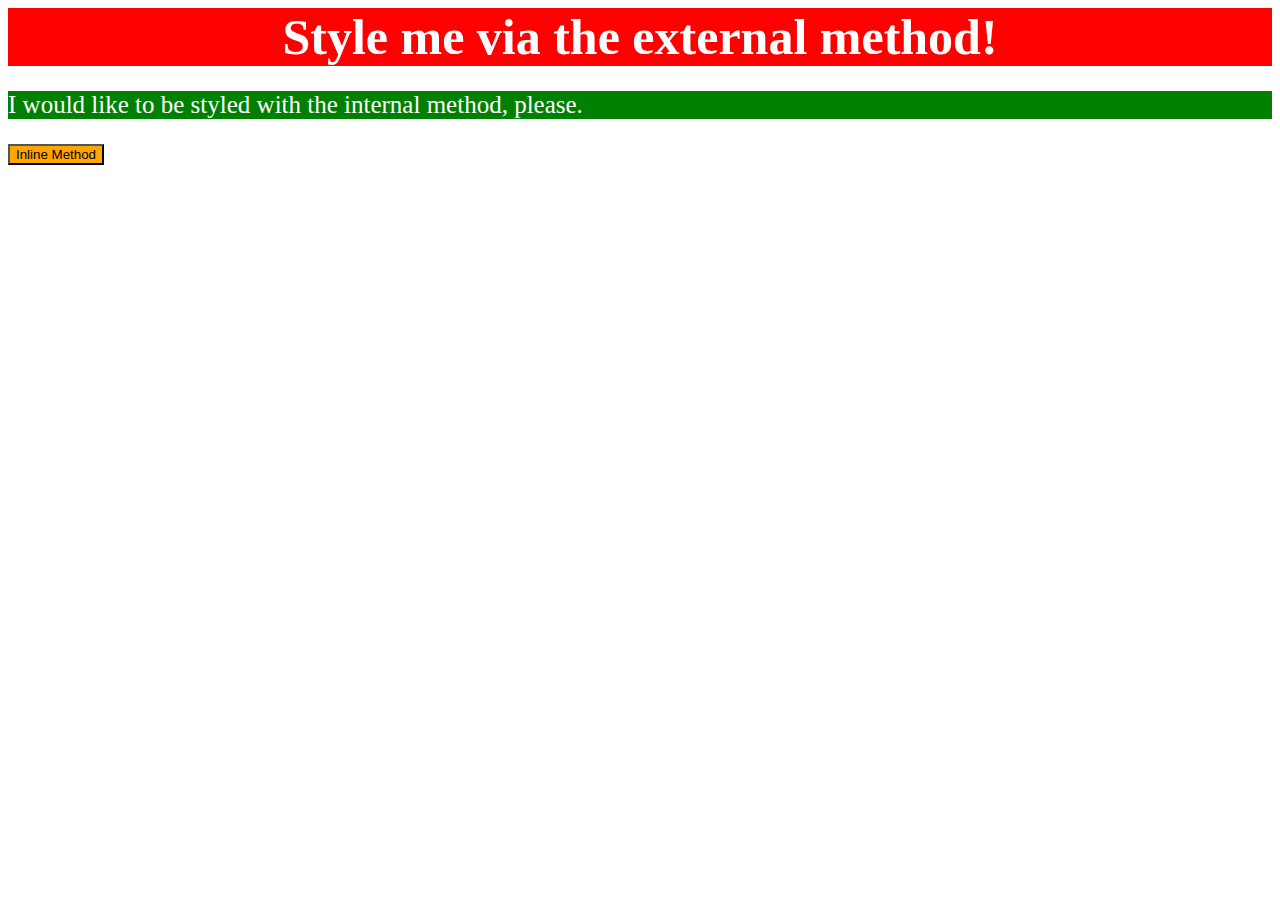
<file: foundations/01-css-methods/index.html>
<!DOCTYPE html>
<html lang="en">
  <head>
    <meta charset="UTF-8">
    <meta http-equiv="X-UA-Compatible" content="IE=edge">
    <meta name="viewport" content="width=device-width, initial-scale=1.0">
    <title>Methods for Adding CSS</title>
    <link rel="stylesheet" href="styles.css">
    <style>
      p {
    color: white;
    background-color: green;
    font-size: 25px;
    font-weight: 200;
    text-align: left;
}
    </style>
  </head>
  <body>
    <div>Style me via the external method!</div>
    <p>I would like to be styled with the internal method, please.</p>
    <button style="color: black; background-color: orange; size: 35px; text-align: center;">Inline Method</button>
  </body>
</html>
</file>
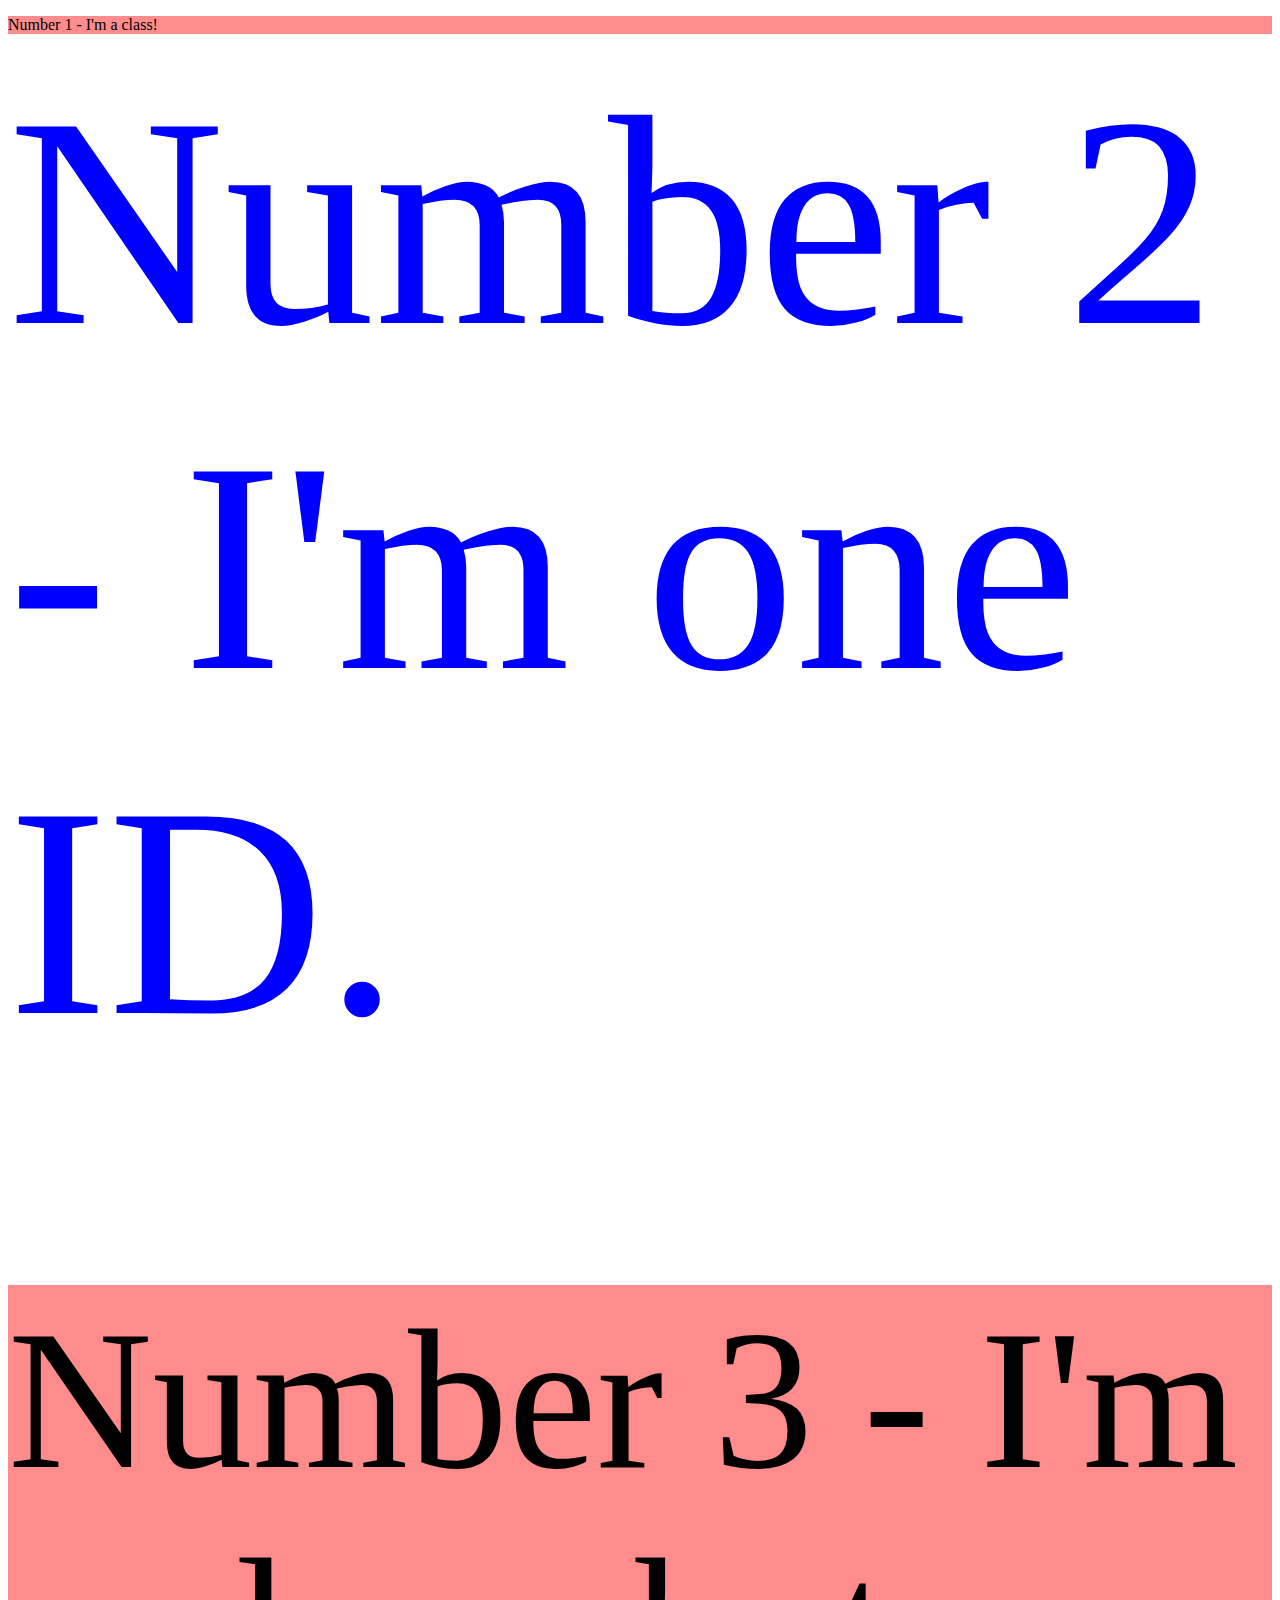
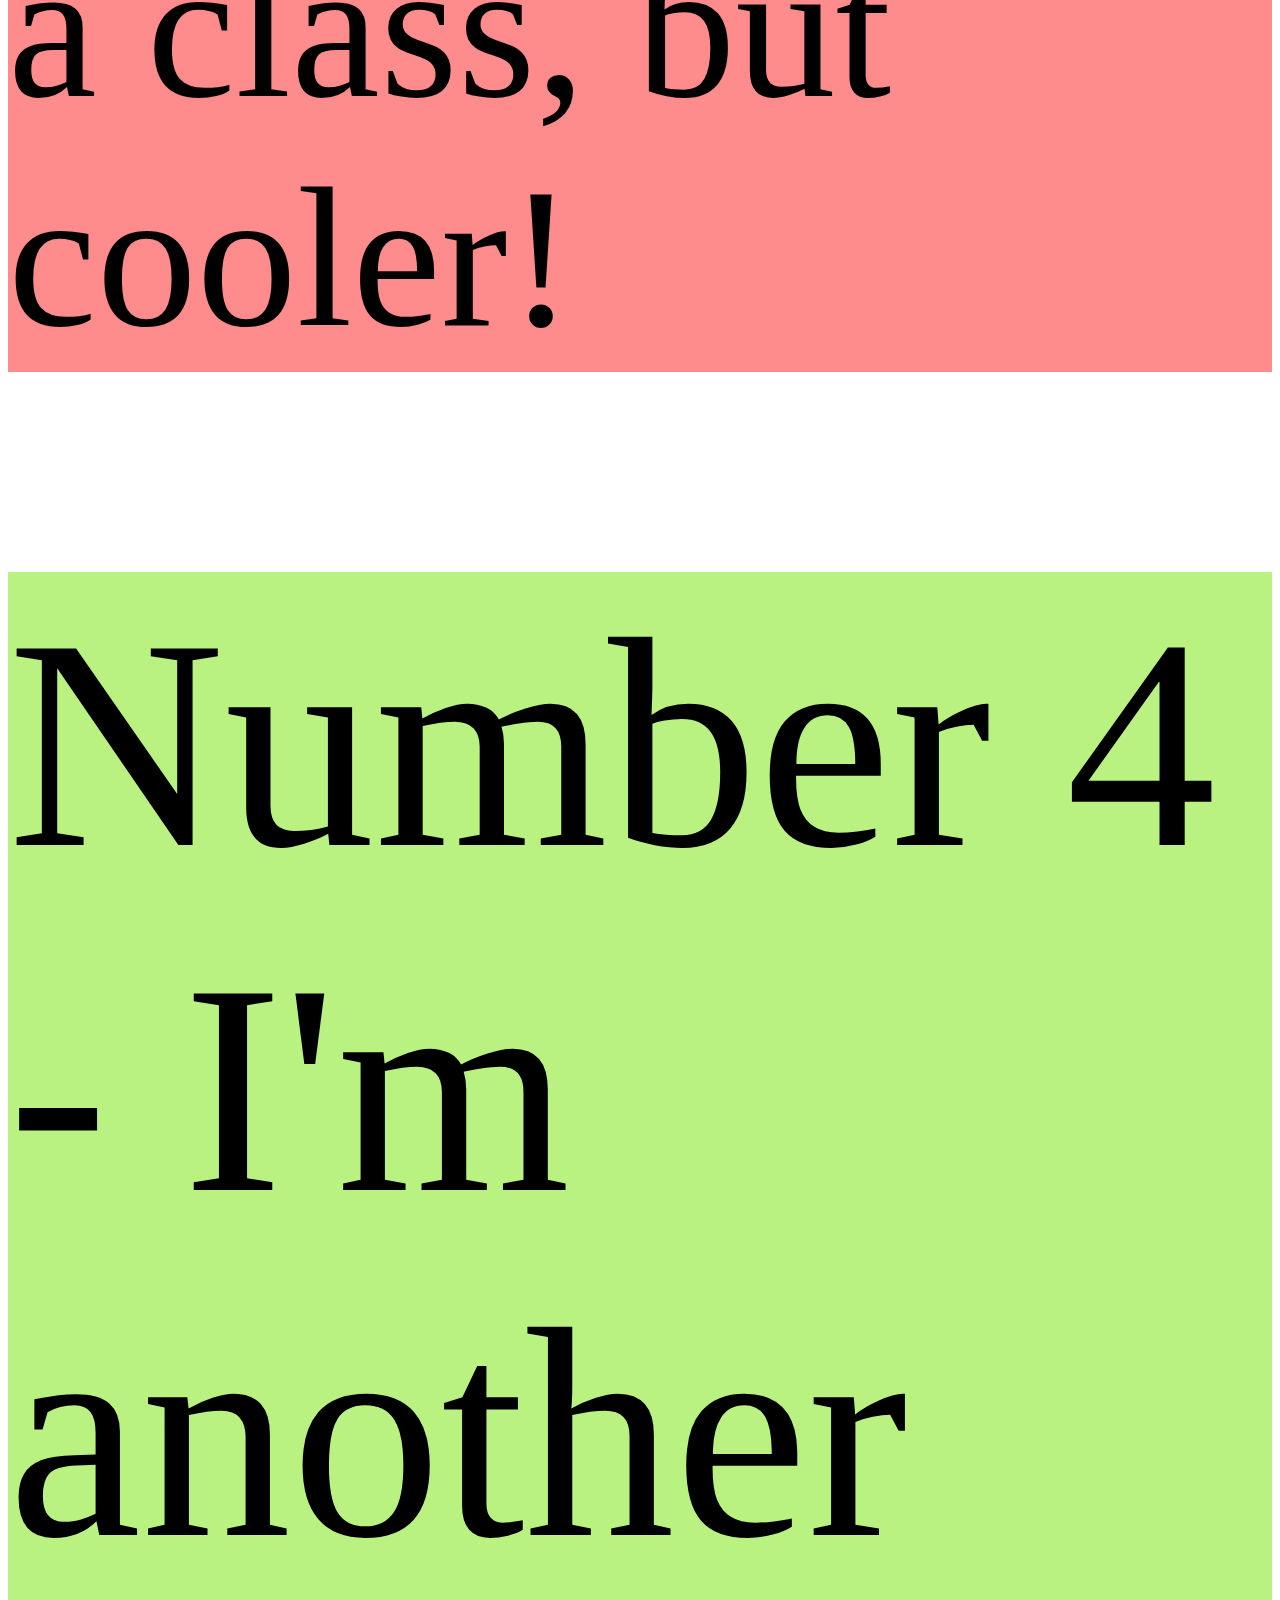
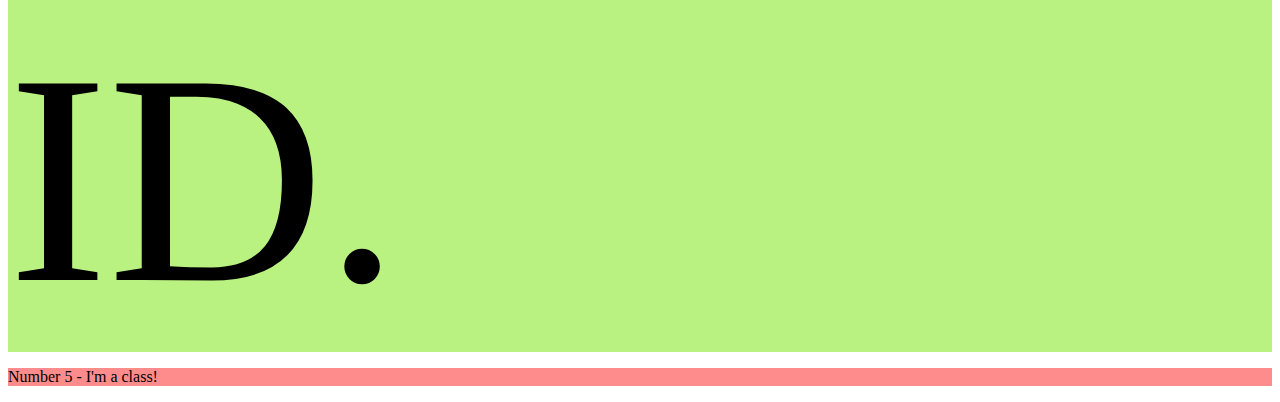
<file: foundations/02-class-id-selectors/index.html>
<!DOCTYPE html>
<html lang="en">
  <head>
    <meta charset="UTF-8">
    <meta http-equiv="X-UA-Compatible" content="IE=edge">
    <meta name="viewport" content="width=device-width, initial-scale=1.0">
    <title>Class and ID Selectors</title>
    <link rel="stylesheet" href="style.css">
  </head>
  <body>
    <p class="p1">Number 1 - I'm a class!</p>
    <div id="div1">Number 2 - I'm one ID.</div>
    <p class="p1 p2">Number 3 - I'm a class, but cooler!</p>
    <div id="div2">Number 4 - I'm another ID.</div>
    <p class="p1">Number 5 - I'm a class!</p>
  </body>
</html>
</file>
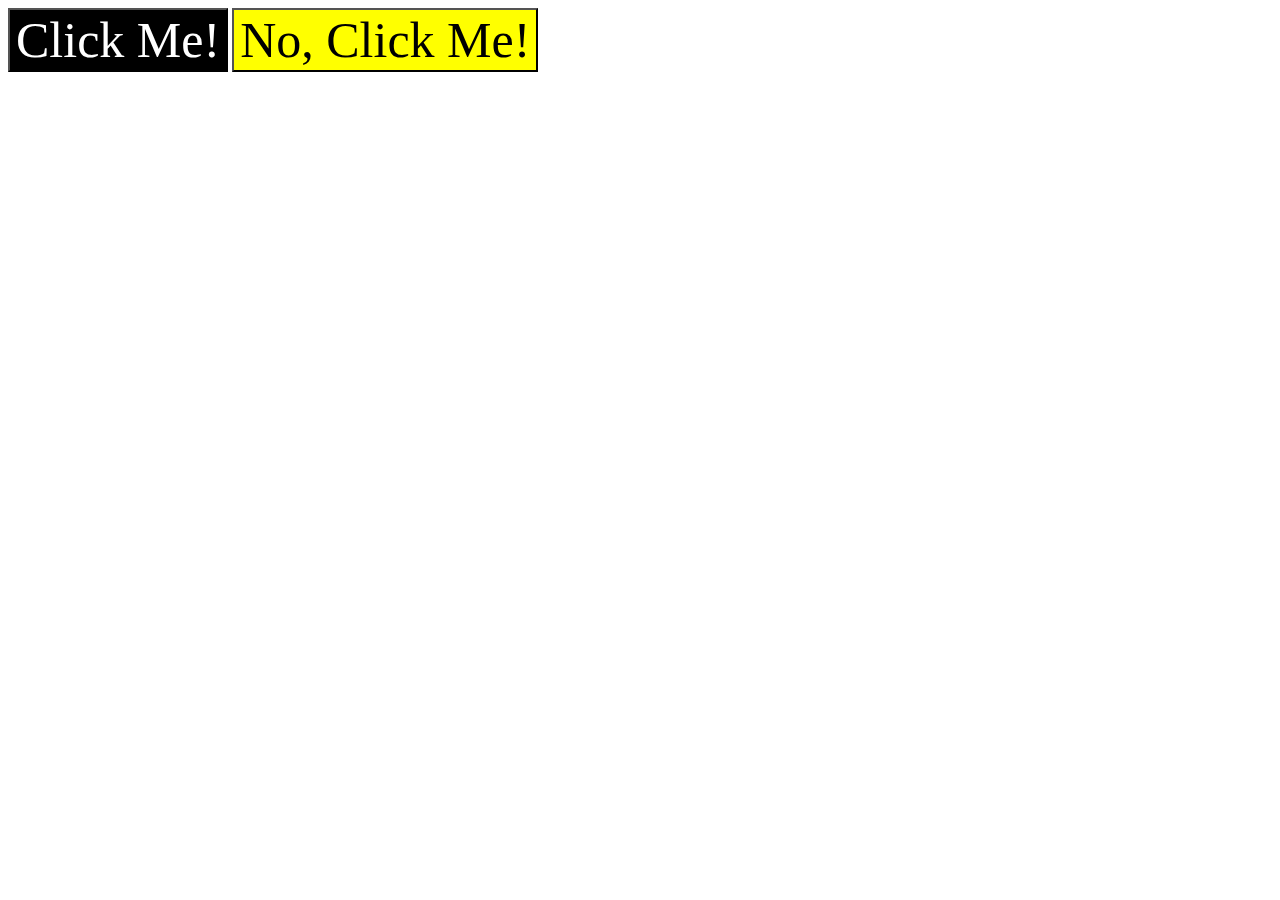
<file: foundations/03-grouping-selectors/index.html>
<!DOCTYPE html>
<html lang="en">
  <head>
    <meta charset="UTF-8">
    <meta http-equiv="X-UA-Compatible" content="IE=edge">
    <meta name="viewport" content="width=device-width, initial-scale=1.0">
    <title>Grouping Selectors</title>
    <link rel="stylesheet" href="style.css">
  </head>
  <body>
    <button class="Click-me">Click Me!</button>
    <button class="No-Click-me">No, Click Me!</button>
  </body>
</html>
</file>
<file: foundations/01-css-methods/styles.css>
div {
    color: white;
    background-color: red;
    font-size: 50px;
    font-weight: 700;
    font-style: "Times New Roman";
    text-align: center;

}
</file>
<file: foundations/02-class-id-selectors/style.css>
.p1{
    color: black;
    background-color: rgba(255, 0, 0, 0.45);
    
}

.p2 {
   font-size: 200px;
}

#div1 {
    color: blue;
    font-size: 300px;
}

#div2 {
    color: black;
    background-color: rgba(118, 230, 6, 0.502);
    font-size: 300px;
}
</file>
<file: foundations/03-grouping-selectors/style.css>
.Click-me,
.No-Click-me{
    font-family: 'Times New Roman', Times, serif;
    font-size: 50px;
}

.Click-me{
    background-color: black;
    color: white;
}

.No-Click-me{
    background-color: yellow;
    color: black;
}
</file>
